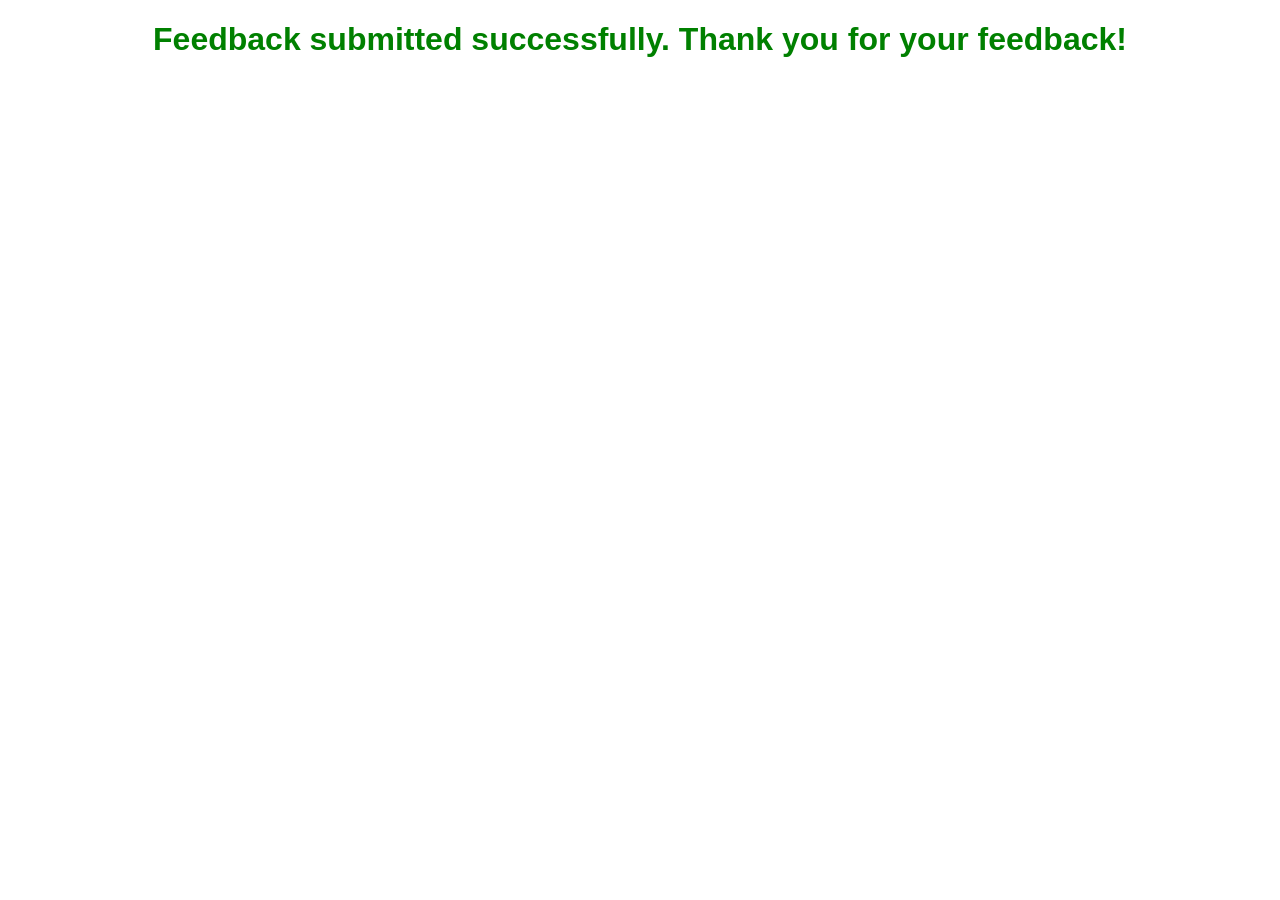
<file: App/templates/feedback_submitted.html>
<!DOCTYPE html>
<html>
<head>
    <title>Feedback Submitted</title>
    <style>
        body {
            font-family: Arial, sans-serif;
            text-align: center;
        }
        h1 {
            color: green;
        }
    </style>
</head>
<body>
    <h1>Feedback submitted successfully. Thank you for your feedback!</h1>
</body>
</html>
</file>
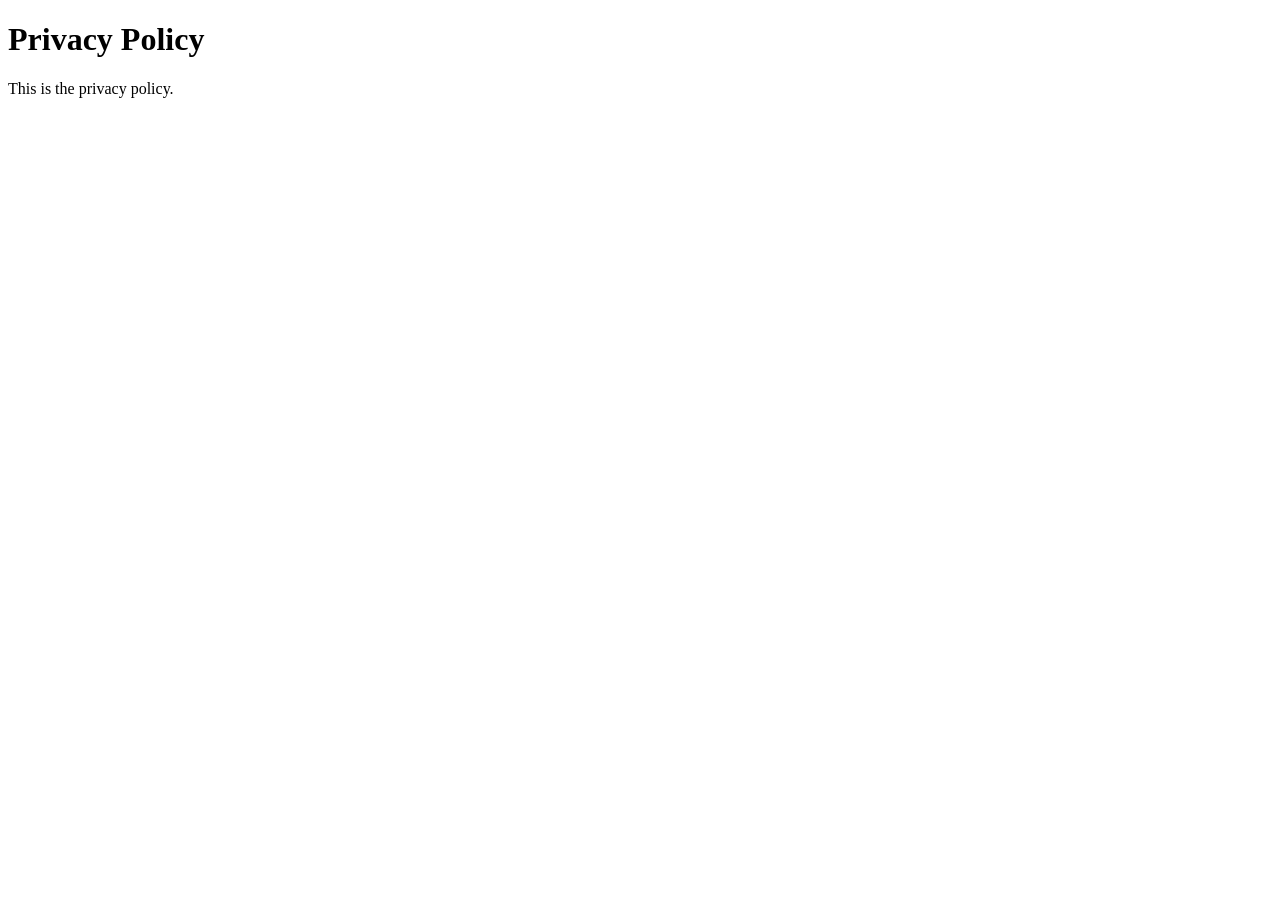
<file: App/templates/privacy.html>
<!DOCTYPE html>
<html lang="en">
<head>
    <meta charset="UTF-8">
    <meta http-equiv="X-UA-Compatible" content="IE=edge">
    <meta name="viewport" content="width=device-width, initial-scale=1.0">
    <title>Privacy Policy</title>
</head>
<body>
    <h1>Privacy Policy</h1>
    <p>This is the privacy policy.</p>
</body>
</html>
</file>
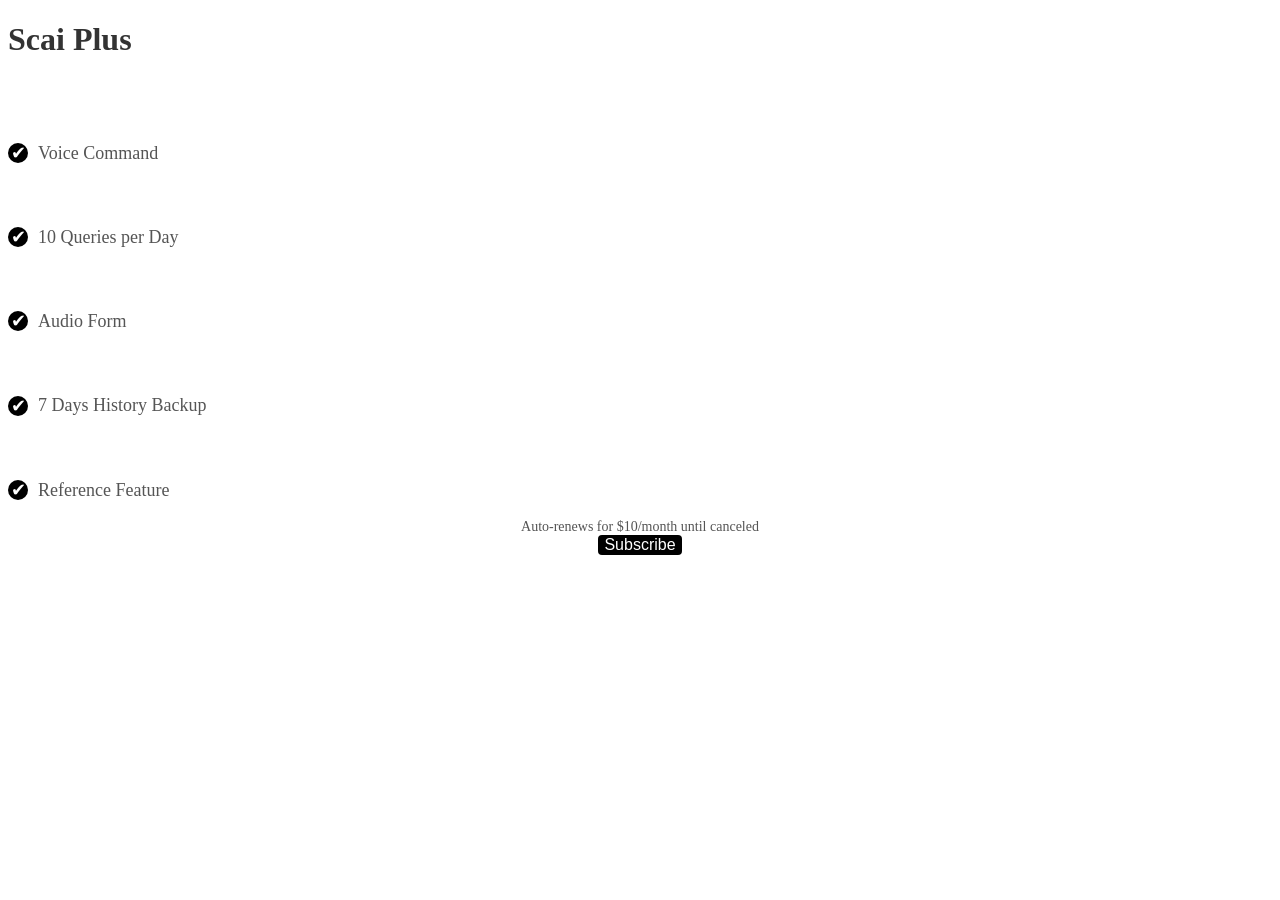
<file: App/templates/subscribe.html>
<!DOCTYPE html>
<html lang="en">
<head>
    <style>
        h1 {
            font-size: 32px; /* Increased size of header */
            color: #333;
        }
        .plan ul li::before {
            content: '✔';
            margin-right: 10px;
            color: white;
            background-color: black; /* Black circle */
            border-radius: 50%;
            display: inline-block;
            width: 20px;
            height: 20px;
            text-align: center;
            line-height: 20px;
            margin-top: 5%;
        }
        .plan ul {
            list-style: none;
            padding: 0;
            text-align: left;
            font-size: 18px; /* Increased font size of li items */
            color: #555;
        }
        #subscribe-button-container {
            position: fixed;
            bottom: 10px;
            width: 100%;
            text-align: center;
            background: #fff;
            padding: 10px 0;
        }
        #subscribe-button-container span {
            display: block;
            margin-bottom: 10px;
            font-size: 14px;
            color: #555;
        }
        #subscribe-button {
            width: 80%;
            height: 50px;
            background-color: black;
            color: white;
            border: none;
            border-radius: 8px;
            font-size: 16px;
            cursor: pointer;
            transition: background-color 0.3s, transform 0.3s;
        }
        #subscribe-button:hover {
            background-color: #333;
            transform: scale(1.05);
        }
        @media (min-width: 600px) {
            #subscribe-button-container {
                position: static;
                width: auto;
                background: none;
                padding: 0;
            }
            #subscribe-button-container span {
                margin-bottom: 0;
            }
            #subscribe-button {
                width: auto;
                height: auto;
                border-radius: 4px;
            }
        }
    </style>
    <meta charset="UTF-8">
    <meta name="viewport" content="width=device-width, initial-scale=1.0">
    <title>Subscribe to Pro Version</title>
    <script src="https://js.stripe.com/v3/"></script>
</head>
<body>
    <h1>Scai Plus</h1>
    <div class="plan">
        <ul>
            <li>Voice Command</li>
            <li>10 Queries per Day</li>
            <li>Audio Form</li>
            <li>7 Days History Backup</li>
            <li>Reference Feature</li>
        </ul>
    </div>

    <div id="subscribe-button-container">
        <span>Auto-renews for $10/month until canceled</span>
        <button id="subscribe-button">Subscribe</button>
    </div>

    <script type="text/javascript">
        document.getElementById('subscribe-button').addEventListener('click', function () {
            fetch('/subscribe', {
                method: 'POST',
                headers: {
                    'Content-Type': 'application/json'
                }
            })
            .then(response => response.json())
            .then(data => {
                if (data.error) {
                    alert(data.error);
                } else {
                    var stripe = Stripe('pk_live_51PDNsQGthr7AaSvULnZNACBai9axnSrVJ0CqAbhbwr0F7Xg8EYrmCevgQYLDTGymKowgatM29bzeofxK8I4IZAdg00K7TIkTDk'); // Replace with your Stripe publishable key
                    stripe.redirectToCheckout({ sessionId: data.checkout_session_id })
                        .then(function (result) {
                            if (result.error) {
                                alert(result.error.message);
                            }
                        });
                }
            });
        });
    </script>
</body>
</html>
</file>
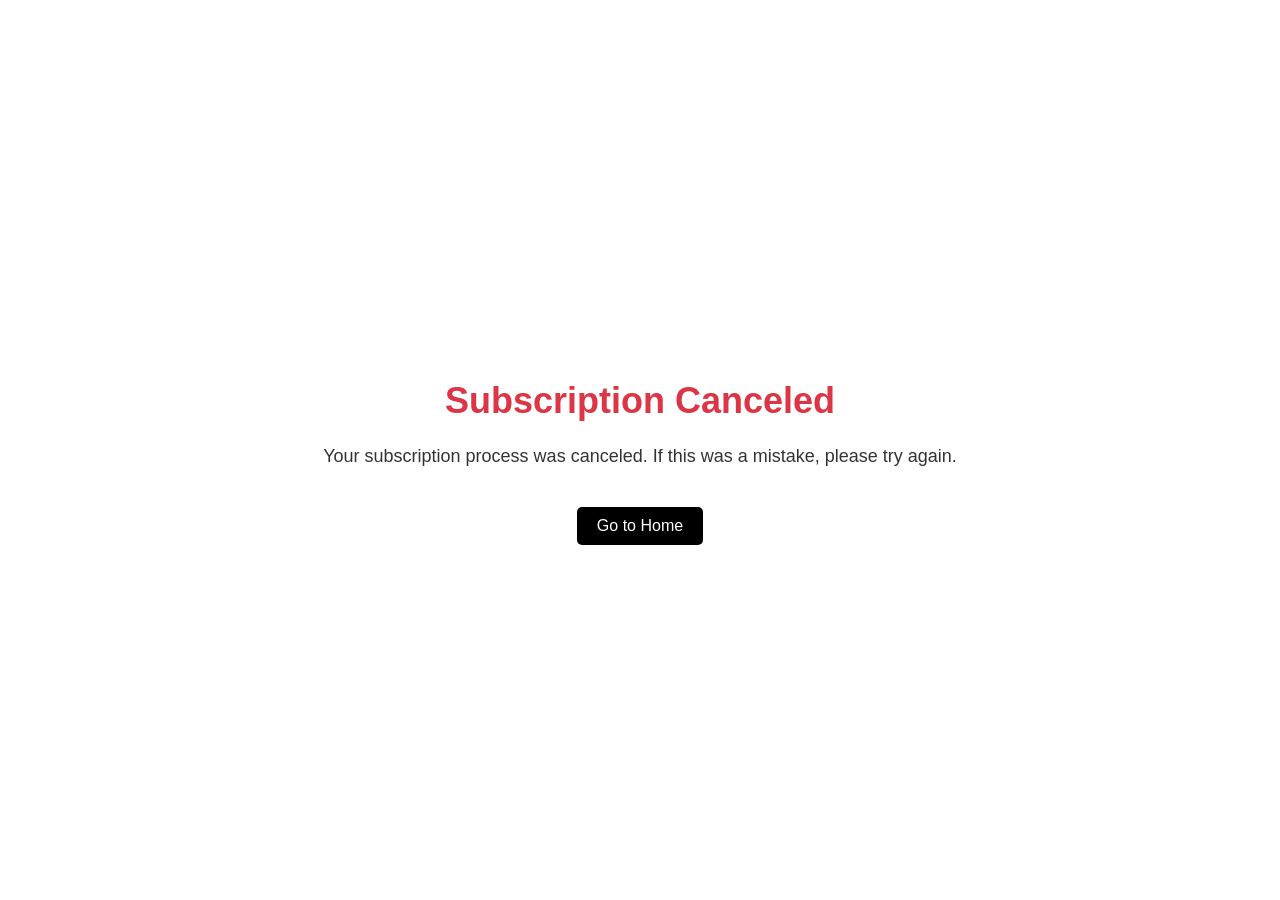
<file: App/templates/subscription_cancel.html>
<!DOCTYPE html>
<html lang="en">
<head>
    <meta charset="UTF-8">
    <meta name="viewport" content="width=device-width, initial-scale=1.0">
    <title>Subscription Canceled</title>
    <style>
        body {
            font-family: Arial, sans-serif;
            
            color: #333;
            margin: 0;
            display: flex;
            justify-content: center;
            align-items: center;
            height: 100vh;
            text-align: center;
        }
        h1 {
            font-size: 36px;
            color: #dc3545; /* Red color to signify cancellation */
        }
        p {
            font-size: 18px;
            margin: 20px 0;
        }
        a {
            display: inline-block;
            margin-top: 20px;
            padding: 10px 20px;
            background-color: #000;
            color: white;
            text-decoration: none;
            border-radius: 5px;
            transition: background-color 0.3s, transform 0.3s;
        }
        a:hover {
            background-color: #000;
            transform: scale(1.05);
        }
    </style>
</head>
<body>
    <div>
        <h1>Subscription Canceled</h1>
        <p>Your subscription process was canceled. If this was a mistake, please try again.</p>
        <a href="/">Go to Home</a>
    </div>
</body>
</html>
</file>
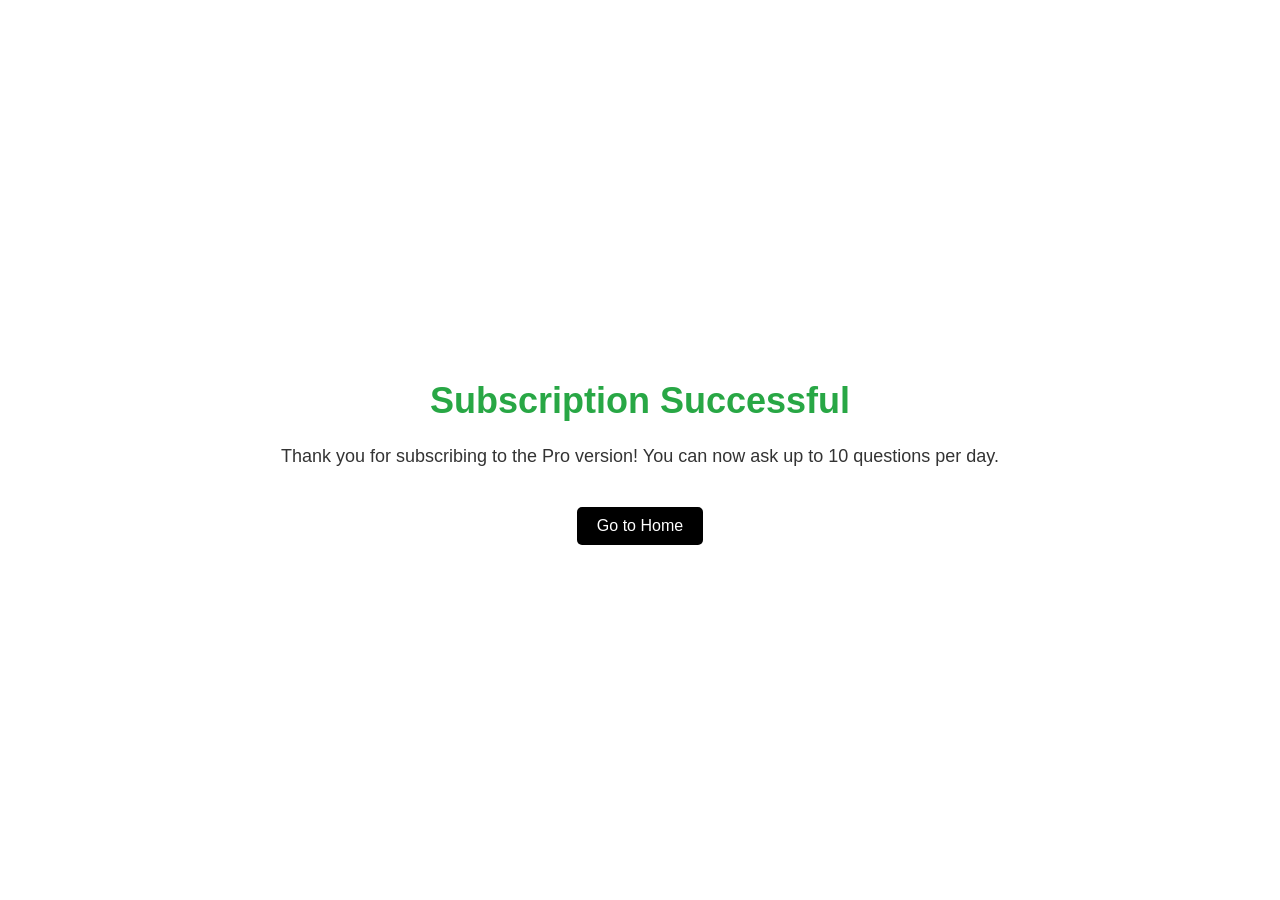
<file: App/templates/subscription_success.html>
<!DOCTYPE html>
<html lang="en">
<head>
    <meta charset="UTF-8">
    <meta name="viewport" content="width=device-width, initial-scale=1.0">
    <title>Subscription Successful</title>
    <style>
        body {
            font-family: Arial, sans-serif;
            
            color: #333;
            margin: 0;
            display: flex;
            justify-content: center;
            align-items: center;
            height: 100vh;
            text-align: center;
        }
        h1 {
            font-size: 36px;
            color: #28a745;
        }
        p {
            font-size: 18px;
            margin: 20px 0;
        }
        a {
            display: inline-block;
            margin-top: 20px;
            padding: 10px 20px;
            background-color: #000;
            color: white;
            text-decoration: none;
            border-radius: 5px;
            transition: background-color 0.3s, transform 0.3s;
        }
        a:hover {
            background-color: #0000;
            transform: scale(1.05);
        }
    </style>
</head>
<body>
    <div>
        <h1>Subscription Successful</h1>
        <p>Thank you for subscribing to the Pro version! You can now ask up to 10 questions per day.</p>
        <a href="/">Go to Home</a>
    </div>
</body>
</html>
</file>
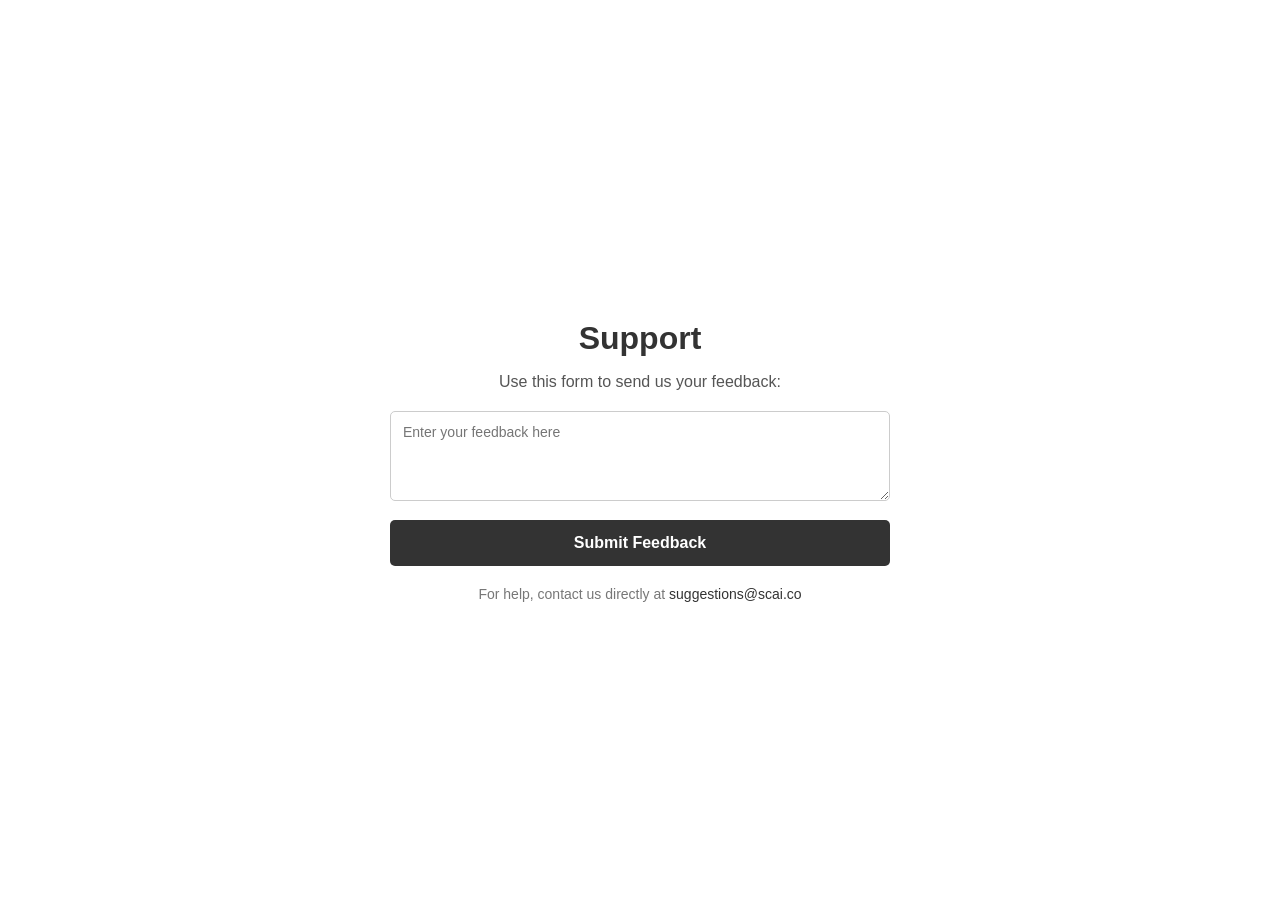
<file: App/templates/support.html>
<!DOCTYPE html>
<html lang="en">
<head>
    <meta charset="UTF-8">
    <meta name="viewport" content="width=device-width, initial-scale=1.0">
    <title>Support</title>
    <style>
        body {
            font-family: Arial, sans-serif;
            display: flex;
            justify-content: center;
            align-items: center;
            height: 100vh;
            margin: 0;
          
        }
        .container {
            padding: 20px;
            max-width: 90%;
            width: 500px;
            background-color: white;
            
            border-radius: 8px;
        }
        h1 {
            color: #333;
            font-family: 'Arial Black', sans-serif;
            font-weight: bold;
            font-size: 32px;
            margin-bottom: 10px;
            text-align: center;
        }
        p {
            color: #555;
            font-size: 16px;
            margin-bottom: 20px;
            text-align: center;
        }
        .form-group {
            margin-bottom: 15px;
        }
        .form-group textarea {
            width: 100%;
            padding: 12px;
            border: 1px solid #ccc;
            border-radius: 5px;
            box-sizing: border-box;
            font-family: Arial, sans-serif;
            font-size: 14px;
        }
        .form-group input[type="submit"] {
            width: 100%;
            padding: 14px;
            background-color: #333;
            color: white;
            border: none;
            border-radius: 5px;
            cursor: pointer;
            font-size: 16px;
            font-family: Arial, sans-serif;
            font-weight: bold;
        }
        .form-group input[type="submit"]:hover {
            background-color: #010101;
        }
        #feedback_confirmation {
            color: green;
            font-size: 16px;
            text-align: center;
            display: none;
        }
        .contact-info {
            text-align: center;
            margin-top: 20px;
            font-size: 14px;
            color: #777;
        }
        .contact-info a {
            color: #333;
            text-decoration: none;
        }
        .contact-info a:hover {
            text-decoration: underline;
        }

        /* Media Queries */
        @media (max-width: 768px) {
            .container {
                width: 90%;
            }
            h1 {
                font-size: 28px;
            }
            p {
                font-size: 14px;
            }
            .form-group textarea {
                font-size: 12px;
                padding: 10px;
            }
            .form-group input[type="submit"] {
                font-size: 14px;
                padding: 12px;
            }
        }
    </style>
</head>
<body>
    <div class="container">
        <h1>Support</h1>
        <p>Use this form to send us your feedback:</p>
        <form id="feedbackForm" method="POST">
            <div class="form-group">
                <textarea name="message" id="feedbackMessage" rows="4" placeholder="Enter your feedback here"></textarea>
            </div>
            <div class="form-group">
                <input type="submit" value="Submit Feedback">
            </div>
        </form>
        <div id="feedback_confirmation">Thank you for your feedback! We will review it shortly.</div>
        <div class="contact-info">
            For help, contact us directly at <a href="mailto:suggestions@scai.co">suggestions@scai.co</a>
        </div>
    </div>
    <script>
        document.getElementById('feedbackForm').addEventListener('submit', function(event) {
            event.preventDefault();
            fetch('/support', {
                method: 'POST',
                body: new FormData(this)
            }).then(response => {
                if (response.ok) {
                    document.getElementById('feedback_confirmation').style.display = 'block';
                    document.getElementById('feedbackMessage').value = '';
                    setTimeout(() => {
                        document.getElementById('feedback_confirmation').style.display = 'none';
                    }, 5000); // Hide the confirmation message after 5 seconds
                }
            });
        });
    </script>
</body>
</html>
</file>
